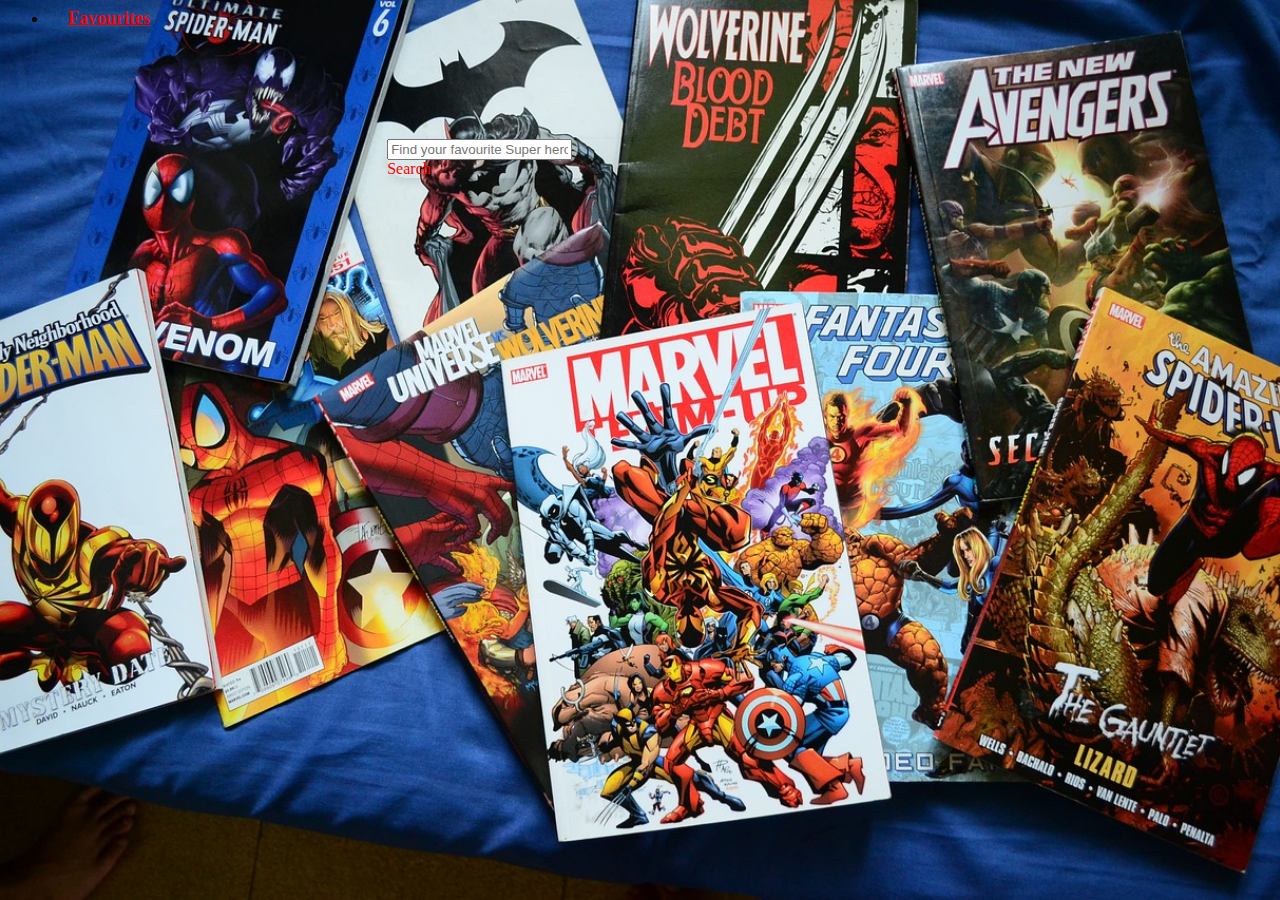
<file: index.html>
<html>

<head>
    <!-- CSS only -->
    <link rel="stylesheet" href="https://stackpath.bootstrapcdn.com/bootstrap/4.5.0/css/bootstrap.min.css"
        integrity="sha384-9aIt2nRpC12Uk9gS9baDl411NQApFmC26EwAOH8WgZl5MYYxFfc+NcPb1dKGj7Sk" crossorigin="anonymous">
    <link rel="stylesheet" href="css/index.css">
</head>

<body>
    <!--favourites link-->
    <ul class="nav">
        <li class="nav-item">
            <a class="nav-link active" href="favourites.html"><b>Favourites</b></a>
        </li>
    </ul>

    <!--search box container-->
    <div class="search-box-container">
        <div class="input-group input-group-lg">
            <!--search box tag on the side-->
            <input type="text" class="form-control" 
            placeholder="Find your favourite Super hero" aria-label="Sizing example input"
                aria-describedby="inputGroup-sizing-lg">
                <!--actual search box-->
            <div class="input-group-prepend">
                <span class="input-group-text" id="inputGroup-sizing-lg">Search</span>
            </div>
        </div>
    </div>

    <!--search results-->
    <div class="search-results-container">
    </div>
    <script src="js/index.js">
    </script>
</body>

</html>
</file>
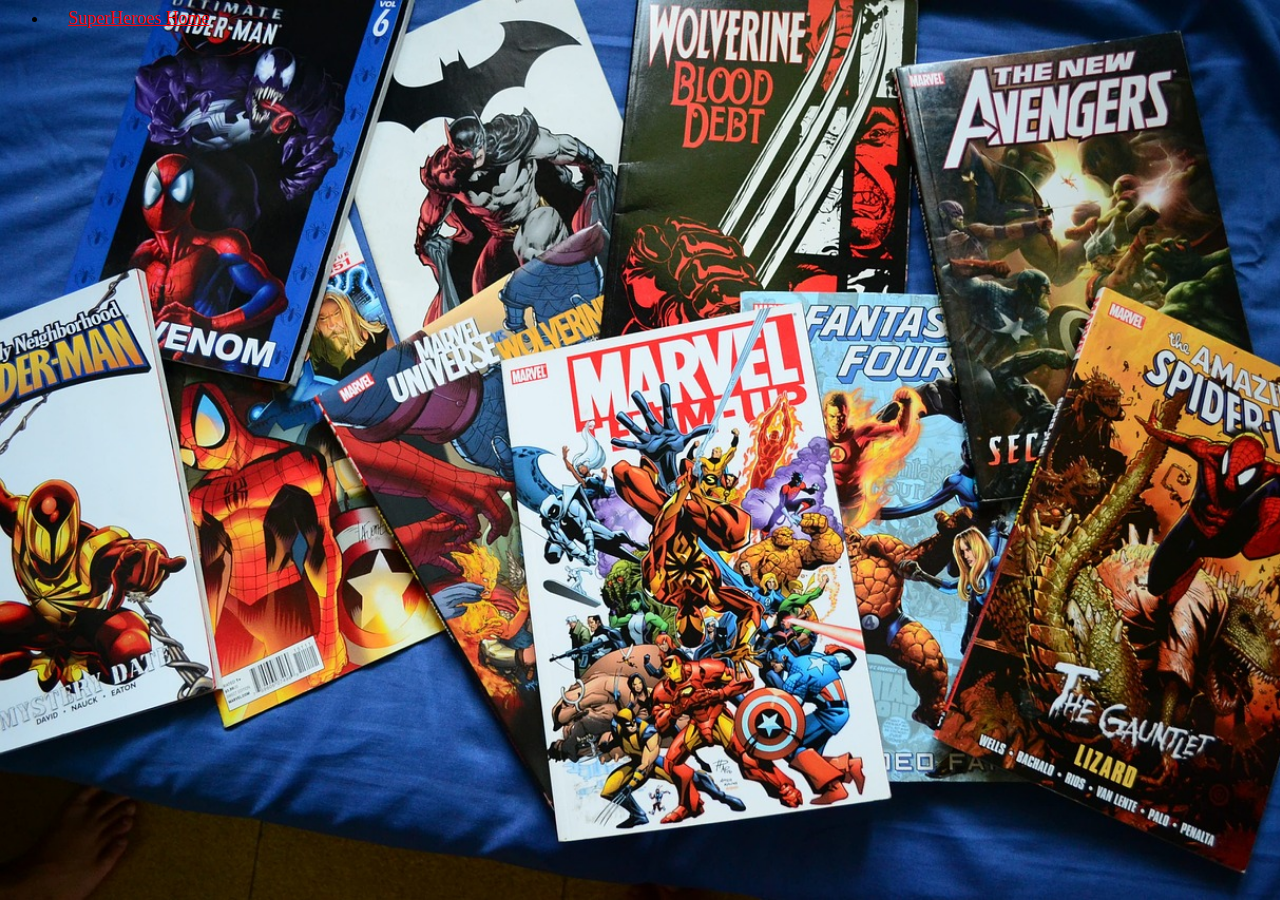
<file: favourites.html>
<html>
    <head>
        <link rel="stylesheet" href="https://stackpath.bootstrapcdn.com/bootstrap/4.5.0/css/bootstrap.min.css"
        integrity="sha384-9aIt2nRpC12Uk9gS9baDl411NQApFmC26EwAOH8WgZl5MYYxFfc+NcPb1dKGj7Sk" crossorigin="anonymous">
        <link rel="stylesheet" href="css/favourites.css">
    </head>
    <body>
        <!--favourites link-->
    <ul class="nav">
        <li class="nav-item">
            <a class="nav-link active" href="index.html">SuperHeroes Home</a>
        </li>
    </ul>
        <!--favourite results-->
        <div class="row row-cols-1 row-cols-md-3">
        </div>
        <script src="js/favourites.js">
        </script>
    </body>
</html>
</file>
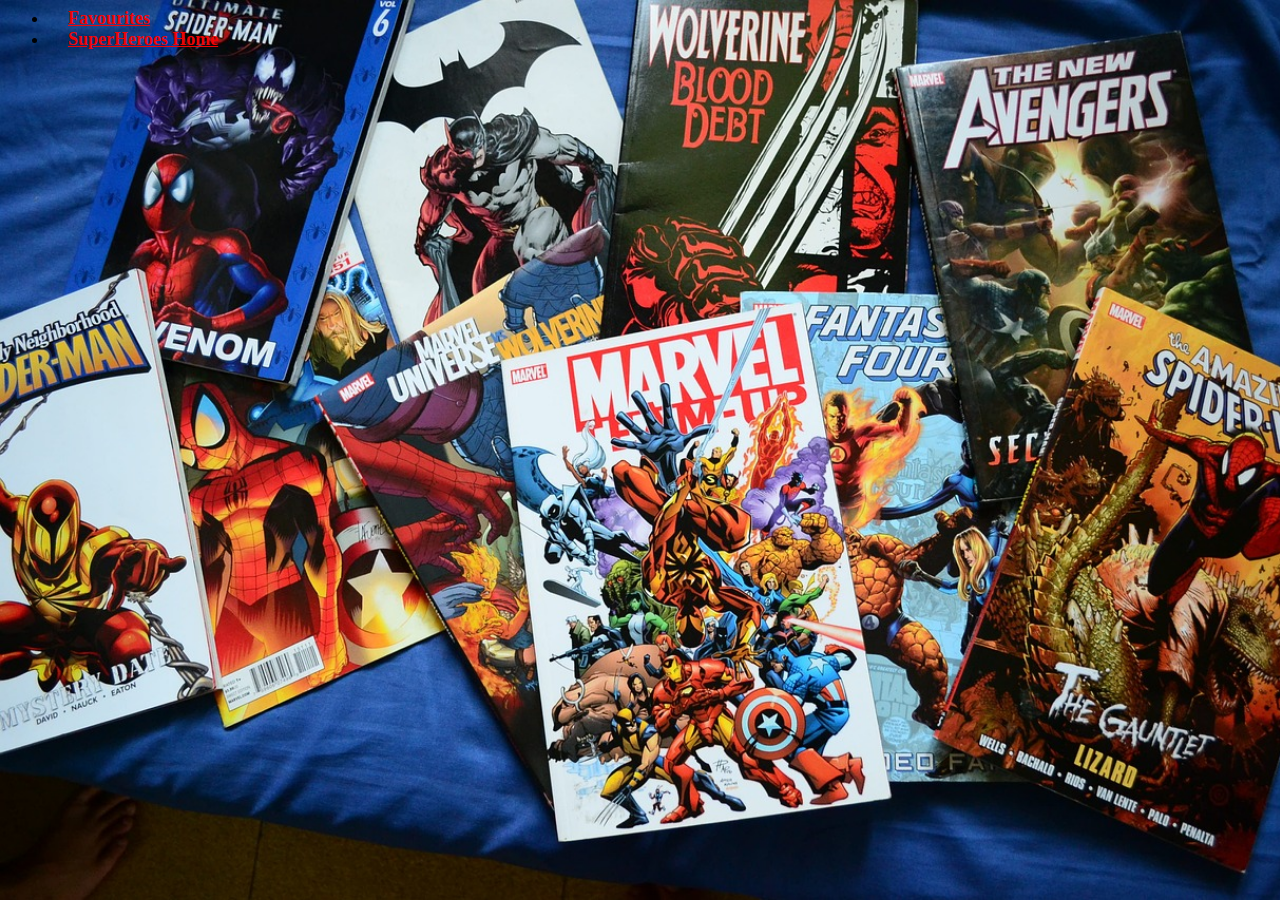
<file: superHero.html>
<html>

<head>
    <link rel="stylesheet" href="https://stackpath.bootstrapcdn.com/bootstrap/4.5.0/css/bootstrap.min.css"
        integrity="sha384-9aIt2nRpC12Uk9gS9baDl411NQApFmC26EwAOH8WgZl5MYYxFfc+NcPb1dKGj7Sk" crossorigin="anonymous">
    <link rel="stylesheet" href="css/superHero.css">
</head>

<body>
    <!--favourites link-->
    <ul class="nav">
        <li class="nav-item">
            <a class="nav-link active" href="favourites.html"><b>Favourites</b></a>
        </li>
        <li class="nav-item">
            <a class="nav-link active" href="index.html"><b>SuperHeroes Home</b></a>
        </li>
    </ul>
    <!--superHero details-->
    <div class="superHero-details">

    </div>
    <script src="js/superHero.js">
    </script>
</body>

</html>
</file>
<file: css/index.css>
.nav-link{
    color: rgba(244, 5, 5, 0.99);
    font-size: large;
    margin-left: 40px;
    margin: 20px;
}

/*search box*/
.search-box-container{
    box-sizing: border-box;
    border-radius: 50px;
    display: flex;
    flex-direction: row;
    justify-content: center;
    margin-top: 110px;
    
}

/*background image of page*/
body{
    /* background-image: url('https://wallpapercave.com/wp/ZaHQ4Jf.jpg'); */
    background-image: url('comics.jpg');

    background-repeat: no-repeat;
    background-attachment: fixed;  
    background-size: cover;
}
/*width of search box*/
.search-box-container .input-group{
    width: 40%;

        box-shadow: 0 4px 10px rgba(0, 0, 0, 0.1);
        /* max-width: 100%; */
        /* width: 400px; */
        border-radius: 20px;
   
}
.input::placeholder {
    color: #d5d5d5;
  }
  
  .input:focus {
    outline-color: rgb(179, 131, 226);
  }
/*container for search results*/
.search-results-container{
    display: flex;
    flex-direction: column;
    justify-content: center;
    align-items: center;
}

/*card width and border*/
.search-results-container .card{
    width: 40%;
    border: none;
}

/*change cursor on hover*/
.input-group-text{
    cursor: pointer;
    color: red;
    border-radius: 50px;
}
</file>
<file: css/favourites.css>
/*background image*/
body{
    /* background-image: url('https://wallpapercave.com/wp/ZaHQ4Jf.jpg'); */
    background-image: url('comics.jpg');
    background-repeat: no-repeat;
    background-attachment: fixed;  
    background-size: cover;
    overflow-x: hidden;
}
.nav-link{
    color: rgba(244, 5, 5, 0.99);
    font-size: large;
    margin-left: 40px;
    margin: 20px;
}

/*heading for no favourites*/
h5{
    margin-left: 60%;
    margin-right: 50%;
}
</file>
<file: css/superHero.css>
/*center card and set background*/
body{
    /* background-image: url('https://wallpapercave.com/wp/ZaHQ4Jf.jpg'); */
    background-image: url('comics.jpg');
    background-repeat: no-repeat;
    background-attachment: fixed;  
    background-size: cover;
}
.nav-link{
    color: rgba(244, 5, 5, 0.99);
    font-size: large;
    margin-left: 40px;
    margin: 20px;
}


/*group items in list*/
.list-group-item{
    display: flex;
    flex-direction: row;
    justify-content: space-between;
}

/*details of super hero width*/
.superHero-details{
    width: 100%;
    display: flex;
    flex-direction: row;
    justify-content: center;
    align-items: center;
}

/*super hero details card*/
.superHero-details .card{
    width: 25%;
}
</file>
